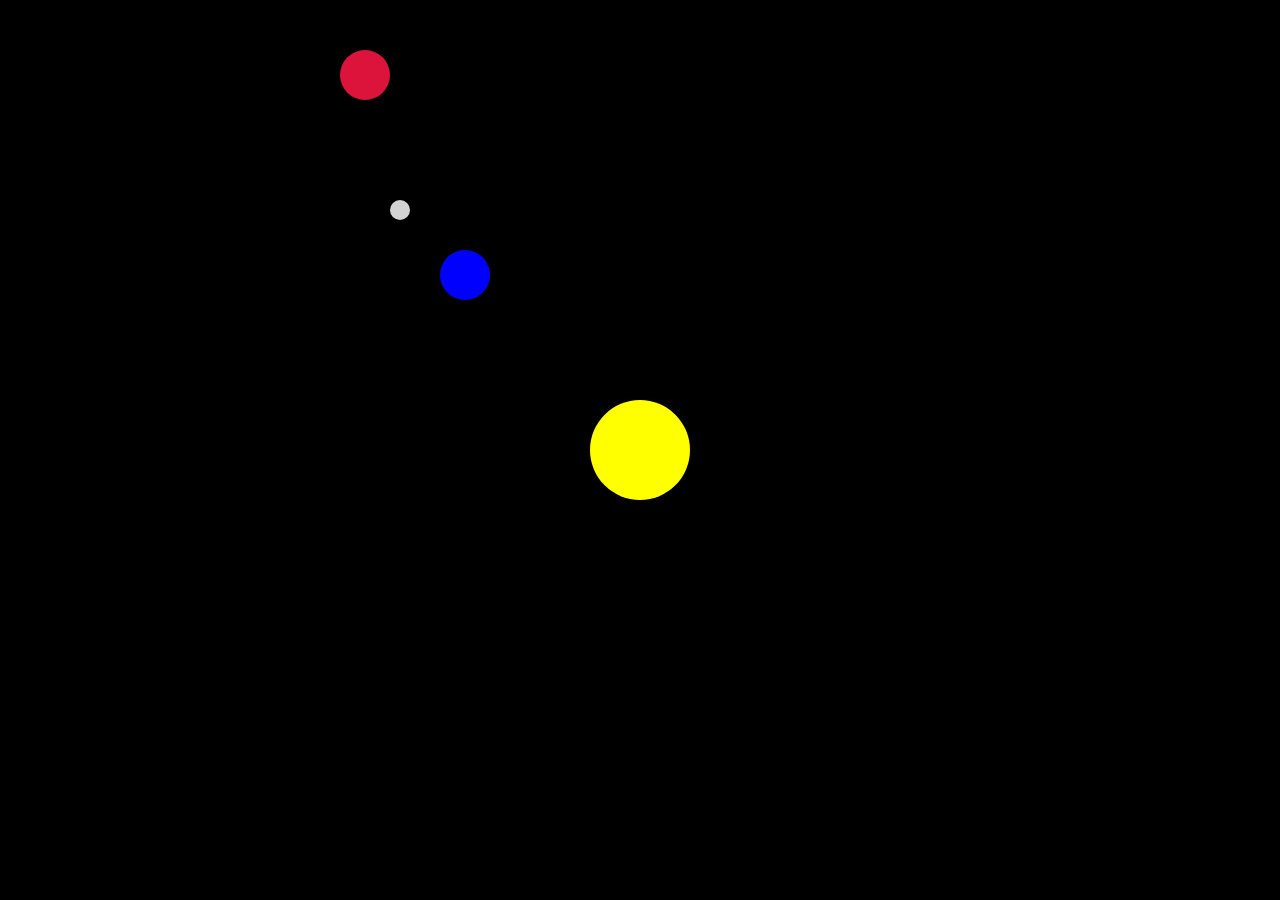
<file: addmars.html>
<!DOCTYPE html>
<html>
    <head>
        <meta charset="utf-8">
        <link rel="stylesheet" type="text/css" href="addmars.css">
    </head>
    <body>
       
        <div id="sun">
            <div id="earth">
				<div id="moon"></div>
			</div>
			<div id="mars"></div>
        </div>
        
    </body>
</html>
</file>
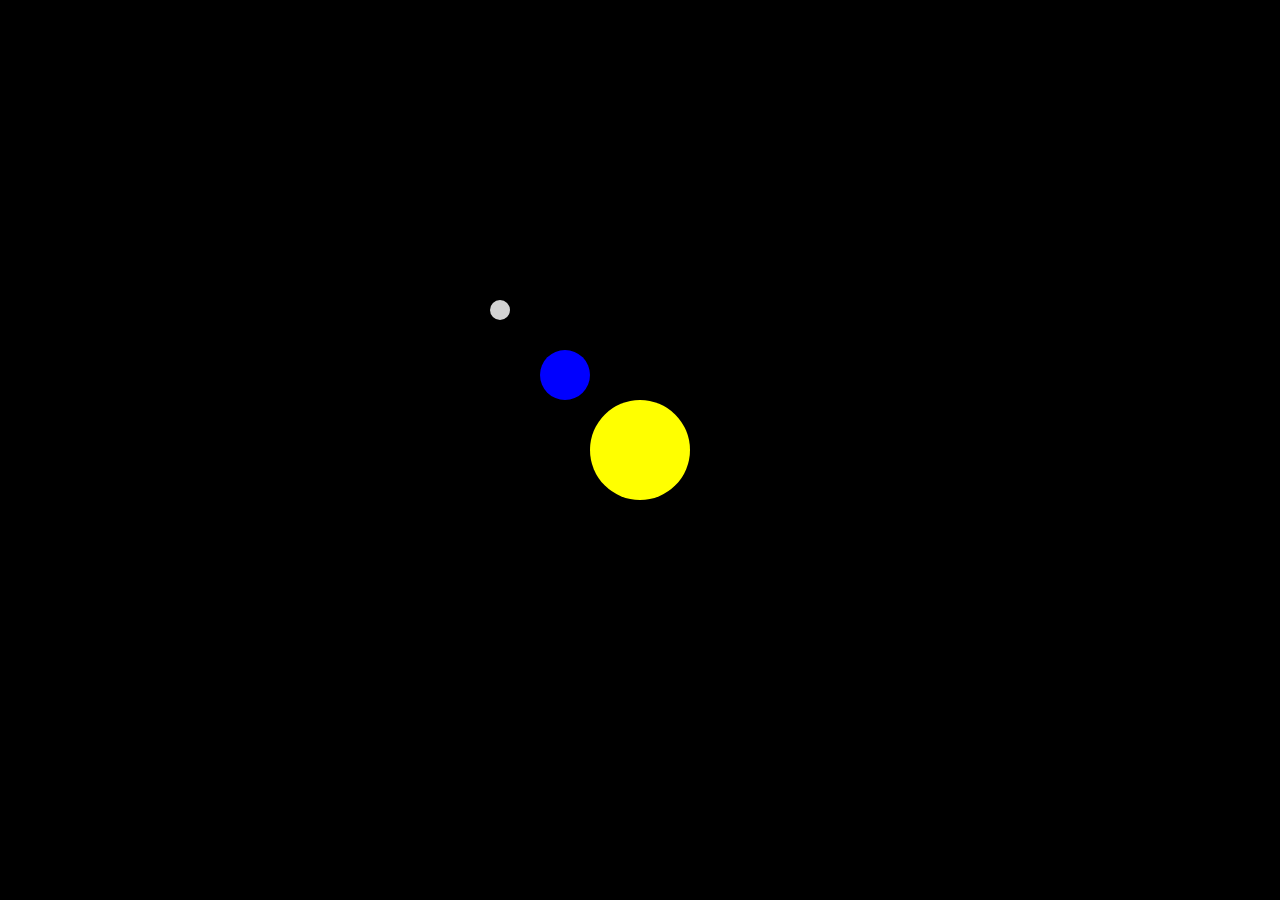
<file: SimpleThreeBody.html>
<!DOCTYPE html>
<html>
    <head>
        <meta charset="utf-8">
        <link rel="stylesheet" type="text/css" href="Style3Body.css">
    </head>
    <body>
       
        <div id="sun">
            <div id="earth">
				<div id="moon"></div>
			</div>
        </div>
        
    </body>
</html>
</file>
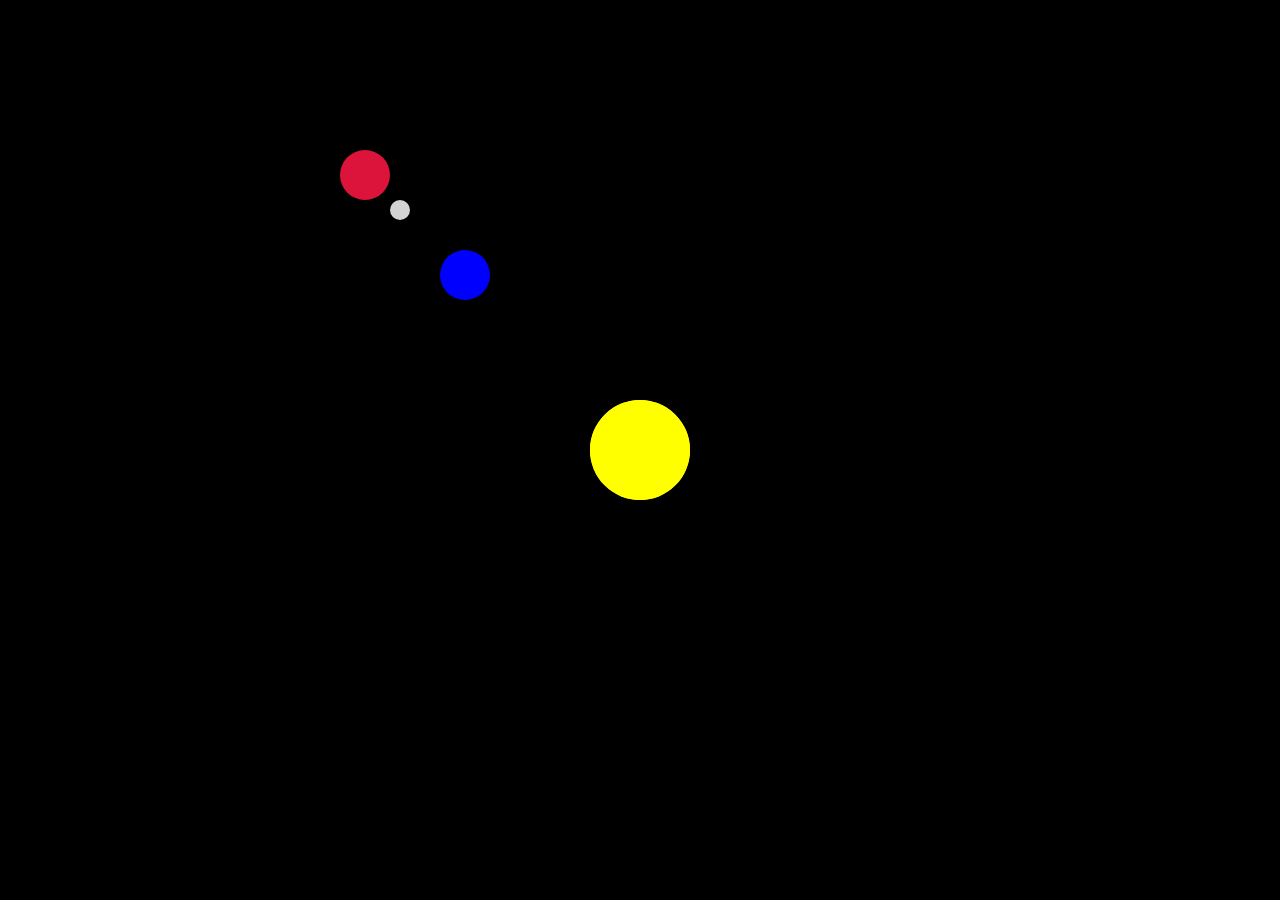
<file: twospeeds.html>
<!DOCTYPE html>
<html>
    <head>
        <meta charset="utf-8">
        <link rel="stylesheet" type="text/css" href="twospeeds.css">
    </head>
    <body>
       
        <div id="sun">
            <div id="earth">
				<div id="moon"></div>
			</div>	
        </div>
		<div id="sun2">
			<div id="mars"></div>
		</div>
        
    </body>
</html>
</file>
<file: addmars.css>
body {background-color: black;}

#sun {
    position: absolute;
    top: 50%;
    left: 50%;
    height: 100px;
    width: 100px;
    margin-top: -50px;
    margin-left: -50px;
    border-radius: 50%;
    background-color: #FFFF00;
    animation: spin-right 5s linear infinite;
}

@keyframes spin-right {
    100% {transform: rotate(360deg);}
}

#earth {
    background-color: #0000ff;
    width: 50px;
    height: 50px;
    border-radius: 50%;
    margin-top: -150px;
    margin-left: -150px;
	animation: spin-right 1s linear infinite;
}

#mars {
    background-color: #DC143C;
    width: 50px;
    height: 50px;
    border-radius: 50%;
    margin-top: -250px;
    margin-left: -250px;
}

#moon {
	position: absolute;
    background-color: #D3D3D3;
    width: 20px;
    height: 20px;
    border-radius: 50%;
    margin-top: -50px;
    margin-left: -50px;
}
</file>
<file: Style3Body.css>
body {background-color: black;}

#sun {
    position: absolute;
    top: 50%;
    left: 50%;
    height: 100px;
    width: 100px;
    margin-top: -50px;
    margin-left: -50px;
    border-radius: 50%;
    background-color: #FFFF00;
    animation: spin-right 5s linear infinite;
}

@keyframes spin-right {
    100% {transform: rotate(360deg);}
}

#earth {
    background-color: #0000ff;
    width: 50px;
    height: 50px;
    border-radius: 50%;
    margin-top: -50px;
    margin-left: -50px;
	animation: spin-right 5s linear infinite;
}

#moon {
	position: absolute;
    background-color: #D3D3D3;
    width: 20px;
    height: 20px;
    border-radius: 50%;
    margin-top: -50px;
    margin-left: -50px;
}
</file>
<file: twospeeds.css>
body {background-color: black;}

#sun {
    position: absolute;
    top: 50%;
    left: 50%;
    height: 100px;
    width: 100px;
    margin-top: -50px;
    margin-left: -50px;
    border-radius: 50%;
    background-color: #FFFF00;
    animation: spin-right 5s linear infinite;
}

#sun2 {
    position: absolute;
    top: 50%;
    left: 50%;
    height: 100px;
    width: 100px;
    margin-top: -50px;
    margin-left: -50px;
    border-radius: 50%;
    background-color: #FFFF00;
    animation: spin-right 4s linear infinite;
}

@keyframes spin-right {
    100% {transform: rotate(360deg);}
}

#earth {
    background-color: #0000ff;
    width: 50px;
    height: 50px;
    border-radius: 50%;
    margin-top: -150px;
    margin-left: -150px;
	animation: spin-right 1s linear infinite;
}

#mars {
    background-color: #DC143C;
    width: 50px;
    height: 50px;
    border-radius: 50%;
    margin-top: -250px;
    margin-left: -250px;
}

#moon {
	position: absolute;
    background-color: #D3D3D3;
    width: 20px;
    height: 20px;
    border-radius: 50%;
    margin-top: -50px;
    margin-left: -50px;
}
</file>
